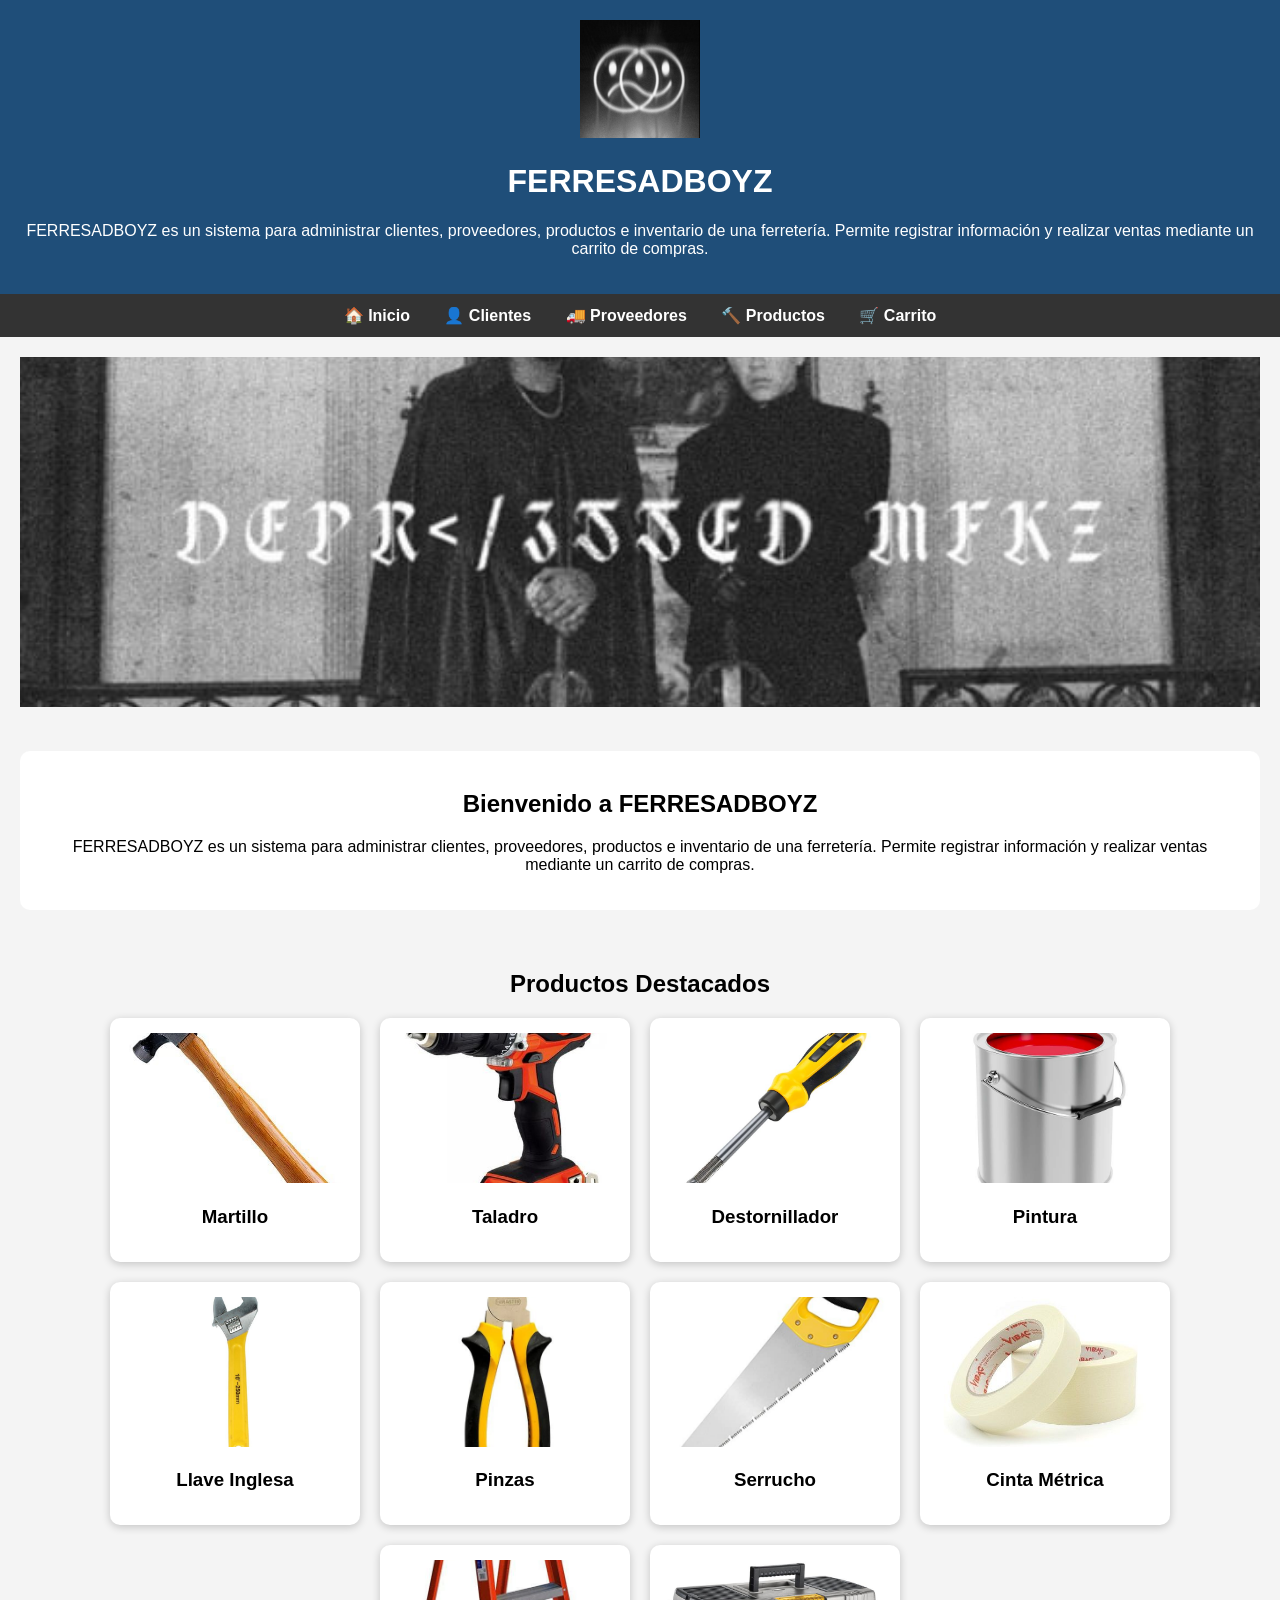
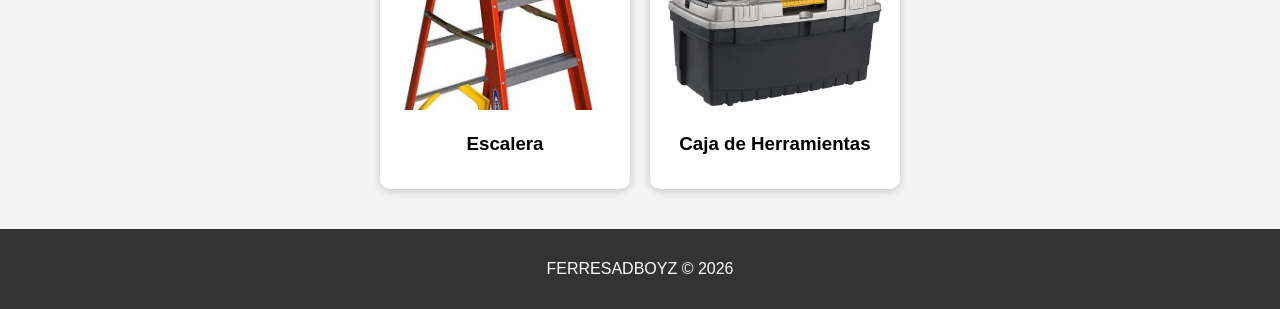
<file: index.html>
<!DOCTYPE html>
<html lang="es">
<head>
    <meta charset="UTF-8">
    <meta name="viewport" content="width=device-width, initial-scale=1.0">
    <title>FERRESADBOYZ</title>
    <link rel="stylesheet" href="css/estilos.css">
</head>
<body>

<header>
    <img src="img/logo.png" alt="Logo FERREMAX" class="logo">

    <h1>FERRESADBOYZ</h1>
   <p>
FERRESADBOYZ es un sistema para administrar clientes,
proveedores, productos e inventario de una ferretería.
Permite registrar información y realizar ventas mediante
un carrito de compras.
</p>
</header>

<nav>
    <a href="index.html">🏠 Inicio</a>
    <a href="clientes.html">👤 Clientes</a>
    <a href="proveedores.html">🚚 Proveedores</a>
    <a href="productos.html">🔨 Productos</a>
    <a href="carrito.html">🛒 Carrito</a>
</nav>

<section class="banner">
    <img src="img/banner.jpg" alt="Ferretería">
</section>

<section class="bienvenida">
    <h2>Bienvenido a FERRESADBOYZ</h2>

    <p>
FERRESADBOYZ es un sistema para administrar clientes,
proveedores, productos e inventario de una ferretería.
Permite registrar información y realizar ventas mediante
un carrito de compras.
</p>
</section>

<section class="productos-destacados">

    <h2>Productos Destacados</h2>

    <div class="galeria">

    <div class="producto">
        <img src="img/martillo.jpg" alt="Martillo">
        <h3>Martillo</h3>
    </div>

    <div class="producto">
        <img src="img/taladro.jpg" alt="Taladro">
        <h3>Taladro</h3>
    </div>

    <div class="producto">
        <img src="img/destornillador.jpg" alt="Destornillador">
        <h3>Destornillador</h3>
    </div>

    <div class="producto">
        <img src="img/pintura.jpg" alt="Pintura">
        <h3>Pintura</h3>
    </div>

    <div class="producto">
        <img src="img/llave.jpg" alt="Llave Inglesa">
        <h3>Llave Inglesa</h3>
    </div>

    <div class="producto">
        <img src="img/pinzas.jpg" alt="Pinzas">
        <h3>Pinzas</h3>
    </div>

    <div class="producto">
        <img src="img/serrucho.jpg" alt="Serrucho">
        <h3>Serrucho</h3>
    </div>

    <div class="producto">
        <img src="img/cinta.jpg" alt="Cinta Métrica">
        <h3>Cinta Métrica</h3>
    </div>

    <div class="producto">
        <img src="img/escalera.jpg" alt="Escalera">
        <h3>Escalera</h3>
    </div>

    <div class="producto">
        <img src="img/caja.jpg" alt="Caja de Herramientas">
        <h3>Caja de Herramientas</h3>
    </div>

</div>
</section>

<footer>
    <p>FERRESADBOYZ ©️ 2026</p>
</footer>

</body>
</html>
</file>
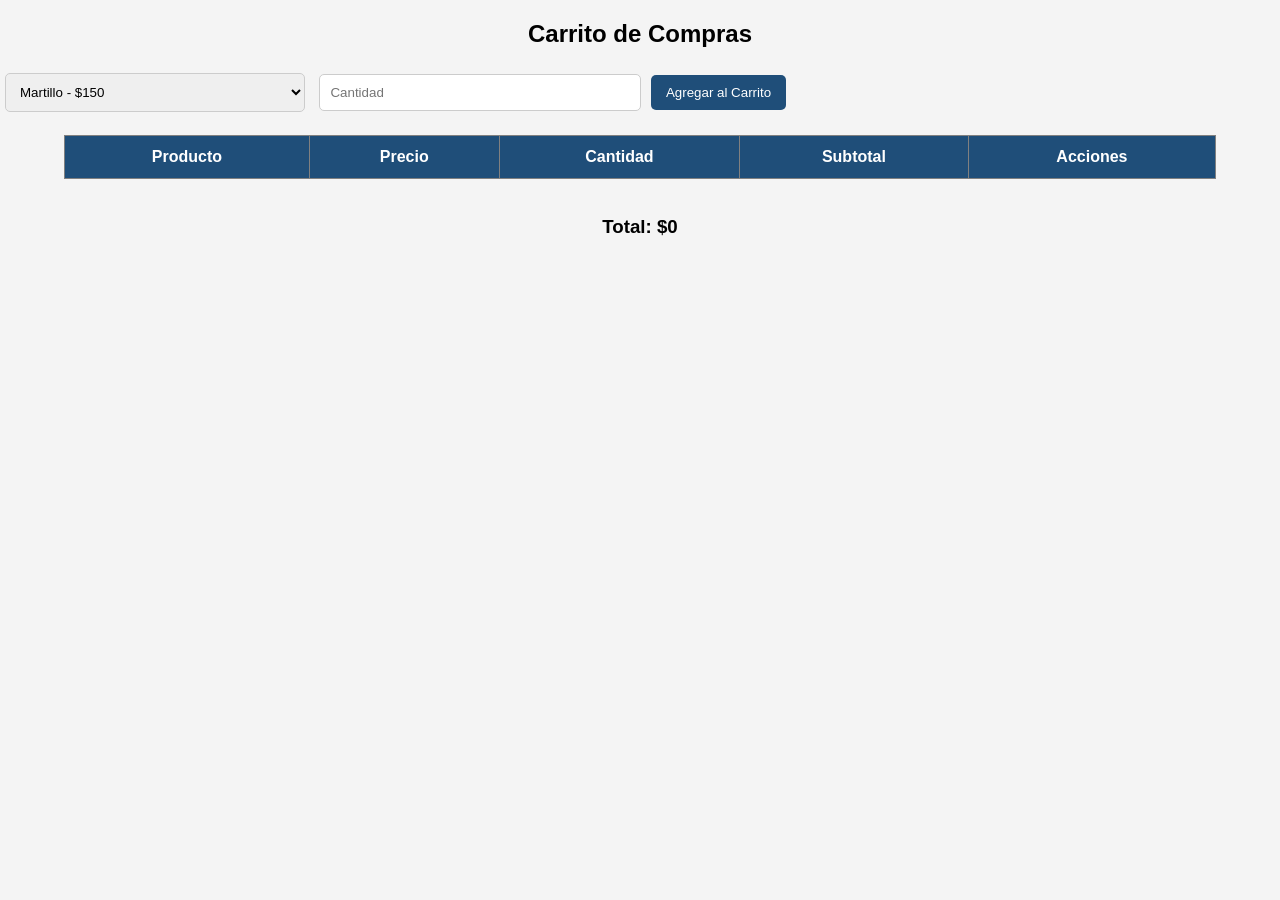
<file: carrito.html>
<!DOCTYPE html>
<html lang="es">
<head>
    <meta charset="UTF-8">
    <title>Carrito de Compras</title>
    <link rel="stylesheet" href="css/estilos.css">
</head>
<body>

<h2>Carrito de Compras</h2>

<select id="producto">
    <option value="Martillo|150">Martillo - $150</option>
    <option value="Taladro|1200">Taladro - $1200</option>
    <option value="Destornillador|80">Destornillador - $80</option>
    <option value="Pintura|350">Pintura - $350</option>
    <option value="Llave Inglesa|250">Llave Inglesa - $250</option>
    <option value="Pinzas|180">Pinzas - $180</option>
    <option value="Serrucho|220">Serrucho - $220</option>
    <option value="Cinta Métrica|90">Cinta Métrica - $90</option>
    <option value="Escalera|1800">Escalera - $1800</option>
    <option value="Caja de Herramientas|950">Caja de Herramientas - $950</option>
</select>

<input type="number" id="cantidad" placeholder="Cantidad">

<button onclick="agregarCarrito()">
    Agregar al Carrito
</button>

<br><br>

<table border="1" id="tablaCarrito">
    <tr>
        <th>Producto</th>
        <th>Precio</th>
        <th>Cantidad</th>
        <th>Subtotal</th>
        <th>Acciones</th>
    </tr>
</table>

<br>

<h3>Total: $<span id="total">0</span></h3>

<script src="js/carrito.js"></script>

</body>
</html>
</file>
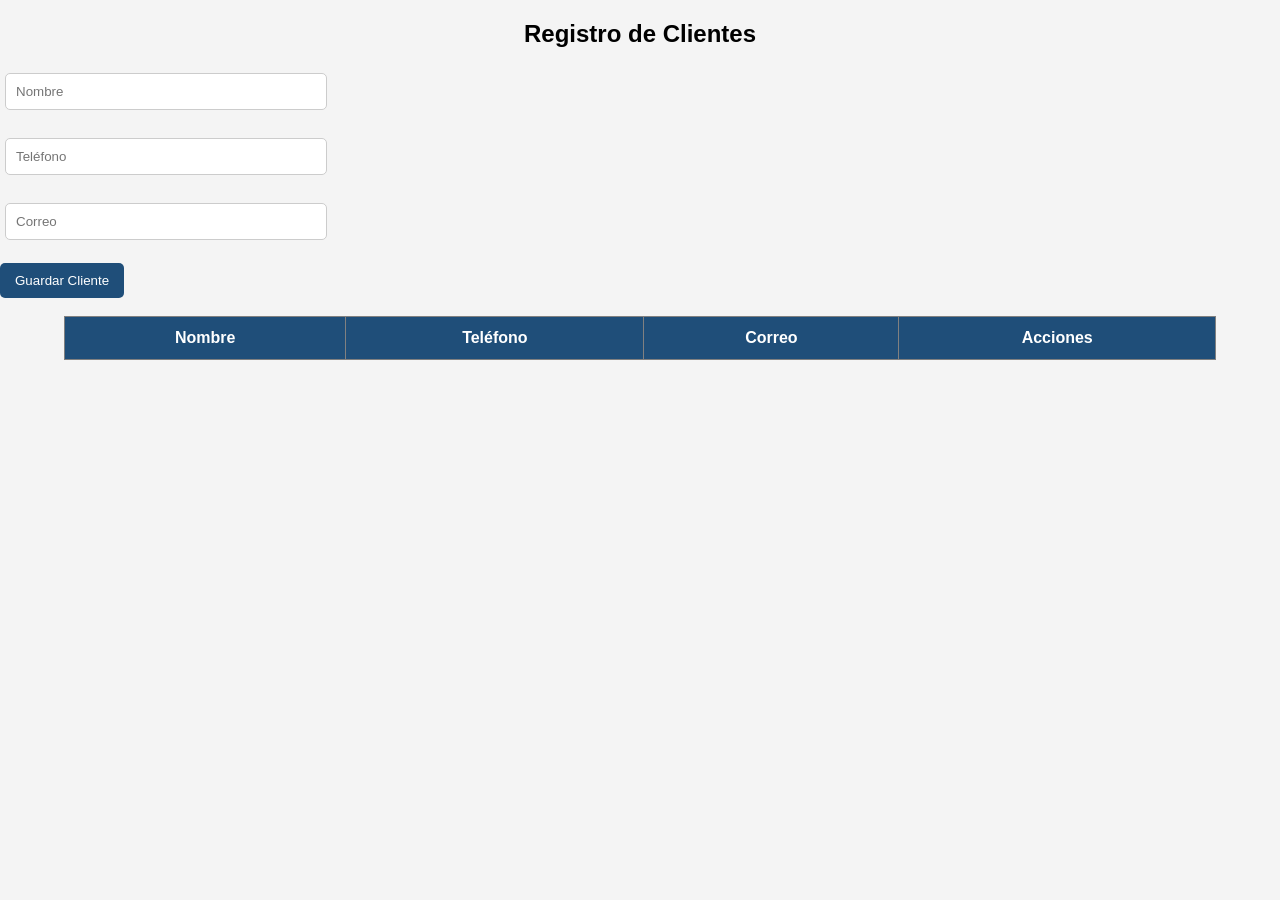
<file: clientes.html>
<!DOCTYPE html>
<html lang="es">
<head>
    <meta charset="UTF-8">
    <title>Clientes</title>
    <link rel="stylesheet" href="css/estilos.css">
</head>
<body>

    <h2>Registro de Clientes</h2>

    <input type="text" id="nombreCliente" placeholder="Nombre">
    <br><br>

    <input type="text" id="telefonoCliente" placeholder="Teléfono">
    <br><br>

    <input type="email" id="correoCliente" placeholder="Correo">
    <br><br>

    <button onclick="registrarCliente()">
        Guardar Cliente
    </button>

    <br><br>

    <table border="1" id="tablaClientes">
        <tr>
            <th>Nombre</th>
            <th>Teléfono</th>
            <th>Correo</th>
            <th>Acciones</th>
        </tr>
    </table>

    <script src="js/clientes.js"></script>

</body>
</html>
</file>
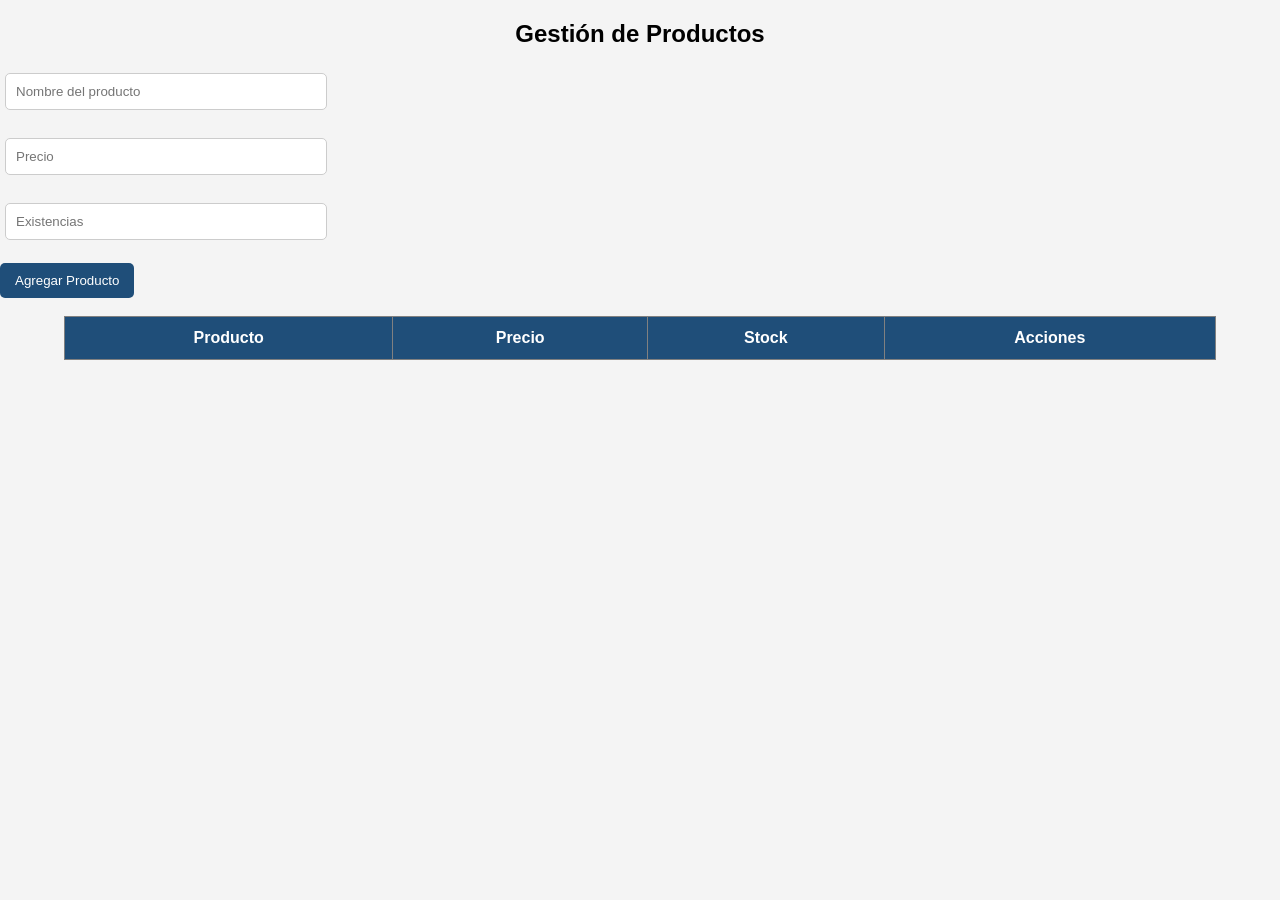
<file: productos.html>
<!DOCTYPE html>
<html lang="es">
<head>
    <meta charset="UTF-8">
    <title>Productos</title>
    <link rel="stylesheet" href="css/estilos.css">
</head>
<body>

<h2>Gestión de Productos</h2>

<input type="text" id="nombreProducto" placeholder="Nombre del producto">
<br><br>

<input type="number" id="precioProducto" placeholder="Precio">
<br><br>

<input type="number" id="stockProducto" placeholder="Existencias">
<br><br>

<button onclick="agregarProducto()">Agregar Producto</button>

<br><br>

<table border="1" id="tablaProductos">
    <tr>
        <th>Producto</th>
        <th>Precio</th>
        <th>Stock</th>
        <th>Acciones</th>
    </tr>
</table>

<script src="js/productos.js"></script>

</body>
</html>
</file>
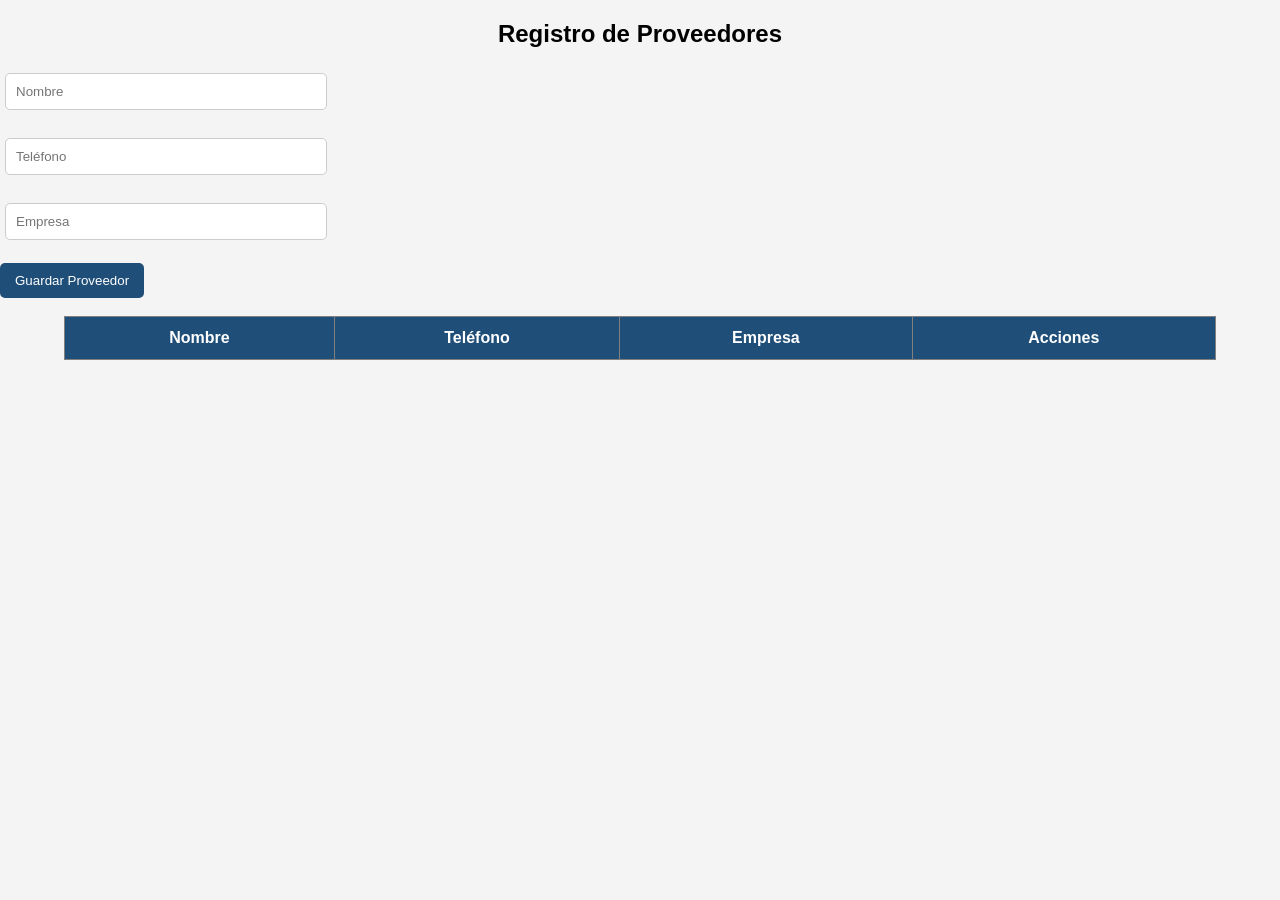
<file: proveedores.html>
<!DOCTYPE html>
<html lang="es">
<head>
    <meta charset="UTF-8">
    <title>Proveedores</title>
    <link rel="stylesheet" href="css/estilos.css">
</head>
<body>

    <h2>Registro de Proveedores</h2>

    <input type="text" id="nombreProveedor" placeholder="Nombre">
    <br><br>

    <input type="text" id="telefonoProveedor" placeholder="Teléfono">
    <br><br>

    <input type="text" id="empresaProveedor" placeholder="Empresa">
    <br><br>

    <button onclick="registrarProveedor()">
        Guardar Proveedor
    </button>

    <br><br>

    <table border="1" id="tablaProveedores">
    <tr>
        <th>Nombre</th>
        <th>Teléfono</th>
        <th>Empresa</th>
        <th>acciones</th>
    </tr>
</table>

    <script src="js/proveedores.js"></script>

</body>
</html>
</file>
<file: css/estilos.css>
/* ESTILO GENERAL */
body{
    font-family: Arial, sans-serif;
    margin: 0;
    padding: 0;
    background-color: #f4f4f4;
}

/* ENCABEZADO */
header{
    background-color: #1f4e79;
    color: white;
    text-align: center;
    padding: 20px;
}

.logo{
    width: 120px;
    height: auto;
}

/* MENÚ */
nav{
    background-color: #333;
    text-align: center;
    padding: 12px;
}

nav a{
    color: white;
    text-decoration: none;
    margin: 0 15px;
    font-weight: bold;
}

nav a:hover{
    color: #ffd700;
}

/* BANNER */
.banner img{
    width: 100%;
    height: 350px;
    object-fit: cover;
}

/* SECCIONES */
section{
    padding: 20px;
}

.bienvenida{
    text-align: center;
    background: white;
    margin: 20px;
    padding: 20px;
    border-radius: 10px;
}

/* PRODUCTOS DESTACADOS */
.productos-destacados{
    text-align: center;
}

.galeria{
    display: flex;
    flex-wrap: wrap;
    justify-content: center;
    gap: 20px;
}

.producto{
    background: white;
    width: 220px;
    padding: 15px;
    border-radius: 10px;
    box-shadow: 0px 2px 8px rgba(0,0,0,0.2);
}

.producto img{
    width: 100%;
    height: 150px;
    object-fit: cover;
    border-radius: 5px;
}

/* FORMULARIOS */
input,
select{
    width: 300px;
    padding: 10px;
    margin: 5px;
    border: 1px solid #ccc;
    border-radius: 5px;
}

button{
    background-color: #1f4e79;
    color: white;
    border: none;
    padding: 10px 15px;
    border-radius: 5px;
    cursor: pointer;
}

button:hover{
    background-color: #163a5c;
}

/* TABLAS */
table{
    width: 90%;
    margin: auto;
    border-collapse: collapse;
    background: white;
}

table th{
    background-color: #1f4e79;
    color: white;
    padding: 12px;
}

table td{
    padding: 10px;
    text-align: center;
}

table tr:nth-child(even){
    background-color: #f2f2f2;
}

/* TÍTULOS */
h1,h2,h3{
    text-align: center;
}

/* FOOTER */
footer{
    background-color: #333;
    color: white;
    text-align: center;
    padding: 15px;
    margin-top: 20px;
}

/* RESPONSIVE */
@media(max-width:768px){

    .galeria{
        flex-direction: column;
        align-items: center;
    }

    input,
    select{
        width: 90%;
    }

    table{
        width: 100%;
    }
}
</file>
